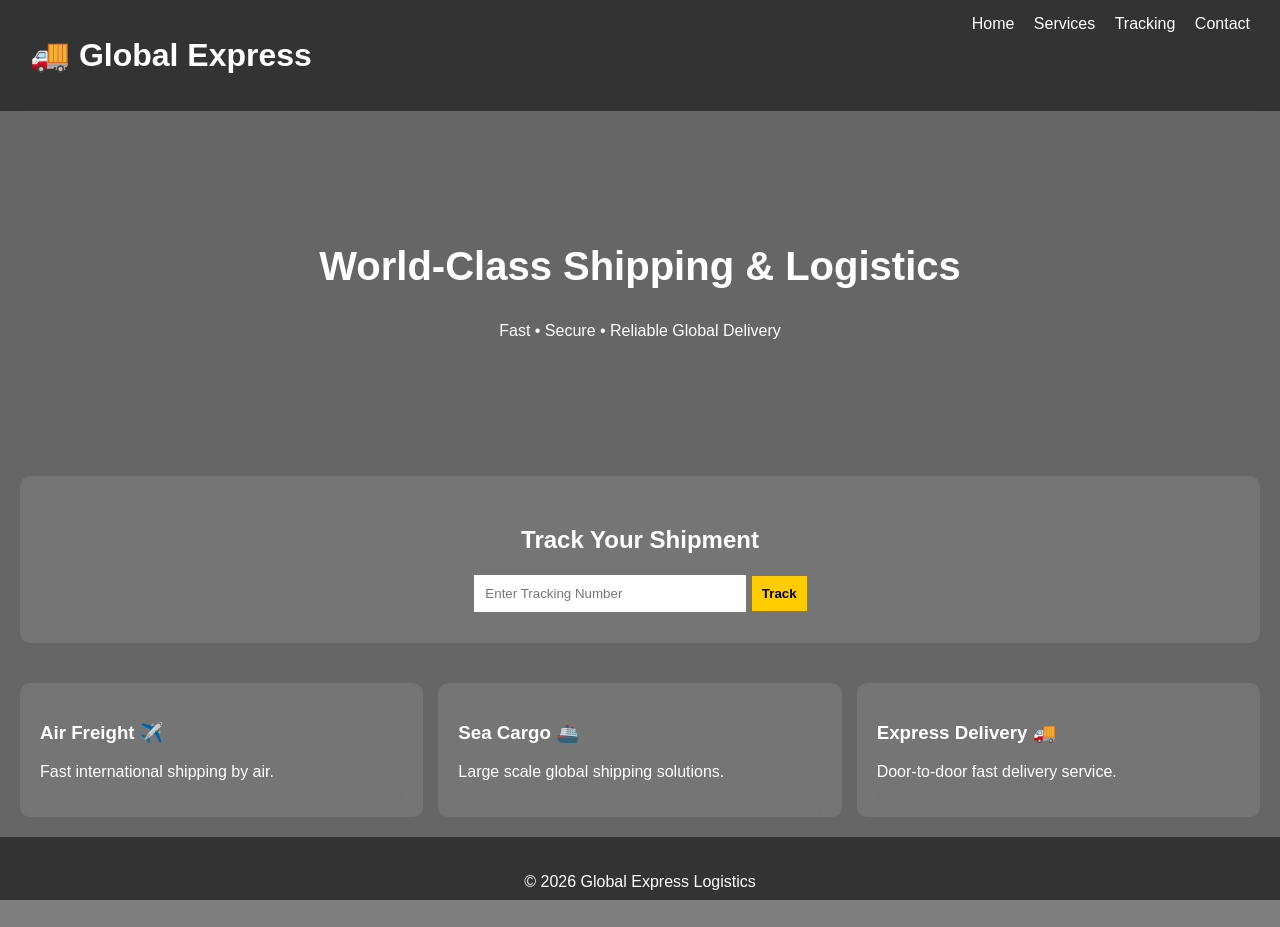
<file: index.html>
<!DOCTYPE html>
<html lang="en">
<head>
<meta charset="UTF-8">
<title>Global Express Logistics</title>
<link rel="stylesheet" href="style.css">
</head>
<body>

<!-- 🎥 VIDEO BACKGROUND -->
<video autoplay muted loop id="bg-video">
  <source src="https://cdn.coverr.co/videos/coverr-aerial-view-of-shipping-containers-7572/1080p.mp4" type="video/mp4">
</video>

<!-- OVERLAY -->
<div class="overlay"></div>

<!-- NAVBAR -->
<header>
  <h1>🚚 Global Express</h1>
  <nav>
    <a href="#">Home</a>
    <a href="#">Services</a>
    <a href="#">Tracking</a>
    <a href="#">Contact</a>
  </nav>
</header>

<!-- HERO -->
<section class="hero">
  <h2>World-Class Shipping & Logistics</h2>
  <p>Fast • Secure • Reliable Global Delivery</p>
</section>

<!-- TRACKING -->
<section class="track">
  <h2>Track Your Shipment</h2>

  <input id="trackId" placeholder="Enter Tracking Number">
  <button onclick="track()">Track</button>

  <div id="result"></div>
</section>

<!-- SERVICES -->
<section class="services">
  <div class="card">
    <h3>Air Freight ✈️</h3>
    <p>Fast international shipping by air.</p>
  </div>

  <div class="card">
    <h3>Sea Cargo 🚢</h3>
    <p>Large scale global shipping solutions.</p>
  </div>

  <div class="card">
    <h3>Express Delivery 🚚</h3>
    <p>Door-to-door fast delivery service.</p>
  </div>
</section>

<!-- FOOTER -->
<footer>
  <p>© 2026 Global Express Logistics</p>
</footer>

<script src="script.js"></script>
</body>
</html>
</file>
<file: style.css>
body {
  margin: 0;
  font-family: Arial;
  color: white;
  overflow-x: hidden;
}

/* VIDEO BACKGROUND */
#bg-video {
  position: fixed;
  right: 0;
  bottom: 0;
  min-width: 100%;
  min-height: 100%;
  z-index: -2;
  object-fit: cover;
}

/* DARK OVERLAY */
.overlay {
  position: fixed;
  width: 100%;
  height: 100%;
  background: rgba(0,0,0,0.6);
  z-index: -1;
}

/* NAV */
header {
  display: flex;
  justify-content: space-between;
  padding: 15px 30px;
  background: rgba(0,0,0,0.5);
  backdrop-filter: blur(10px);
}

header nav a {
  color: white;
  margin-left: 15px;
  text-decoration: none;
}

/* HERO */
.hero {
  text-align: center;
  padding: 100px 20px;
}

.hero h2 {
  font-size: 40px;
}

/* TRACK */
.track {
  background: rgba(255,255,255,0.1);
  padding: 30px;
  margin: 20px;
  border-radius: 10px;
  text-align: center;
  backdrop-filter: blur(10px);
}

.track input {
  padding: 10px;
  width: 250px;
}

.track button {
  padding: 10px;
  background: #ffcc00;
  border: none;
  font-weight: bold;
}

/* SERVICES */
.services {
  display: grid;
  grid-template-columns: repeat(auto-fit, minmax(200px, 1fr));
  gap: 15px;
  padding: 20px;
}

.card {
  background: rgba(255,255,255,0.1);
  padding: 20px;
  border-radius: 10px;
  backdrop-filter: blur(10px);
}

/* FOOTER */
footer {
  text-align: center;
  padding: 20px;
  background: rgba(0,0,0,0.5);
}
</file>
